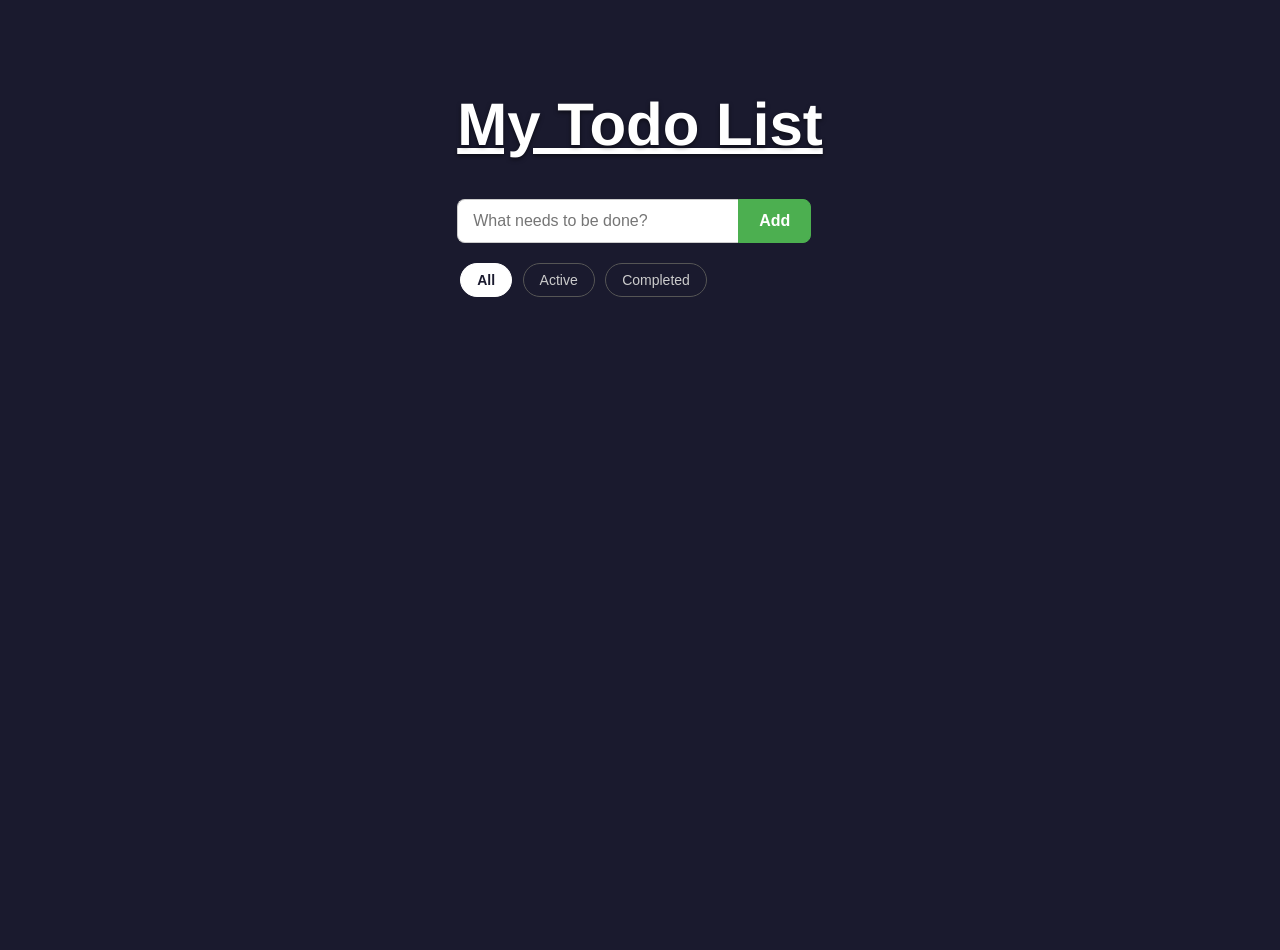
<file: index.html>
<!DOCTYPE html>
<html lang="en">
<head>
    <meta charset="UTF-8">
    <meta name="viewport" content="width=device-width, initial-scale=1.0">
    <title>Learning JavaScript</title>
    <link rel="stylesheet" href="style2.css">
</head>
<body>
<div class="todo app">
    <h1>My Todo List</h1>
    
    <div class="input-section">
        <input type="text" id="todoInput" placeholder="What needs to be done?">
        <button id="addBtn">Add</button>
    </div>

    <div class="filters">
        <button class="filter-btn active" data-filter="all">All</button>
        <button class="filter-btn" data-filter="active">Active</button>
        <button class="filter-btn" data-filter="completed">Completed</button>
    </div>

    <ul id="todoList"></ul>
</div>
    



    <script src = "skeleton2.js"></script>
</body>
</html>
</file>
<file: style2.css>
@keyframes slideIn {
    from {
        opacity: 0;
        transform: translateY(-20px); /* Starts 20px higher up */
    }
    to {
        opacity: 1;
        transform: translateY(0); /* Ends in its normal position */
    }

} body {
    font-family: Arial, sans-serif;
    display: flex;
    flex-direction: column;
    align-items: center; /* Centers everything horizontally */
    background-color: #1a1a2e; /* Assuming your dark blue background */
    color: white;
    min-height: 100vh;
    margin: 0;
    padding-top: 50px;
}

h1{
    font-size: 60px;
    color: white;
    font-family:'Lucida Sans', 'Lucida Sans Regular', 'Lucida Grande', 'Lucida Sans Unicode', Geneva, Verdana, sans-serif;
    text-decoration: underline;
    text-shadow: 0 2px 4px rgba(0,0,0,0.5);
    text-rendering: geometricPrecision;
    text-align: center;
}

.todo app {
    display: flex;
    justify-content: center; /* Centers the buttons */
    align-items: center; /* Aligns them vertically */
    gap: 15px; /* Adds perfect space between them */
    margin-top: 20px; /* Space between input and buttons */
    margin-bottom: 30px; /* Space between buttons and the list */
}

/* Container to align the input and button side-by-side */
.input-section {
    display: flex;
    justify-content: left;
    margin-bottom: 20px;
    margin-top: 20px;
}

/* The Text Input Box */
#todoInput {
    padding: 12px 15px;
    font-size: 16px;
    border: 1px solid #ccc;
    border-right: none; /* Removes the right border so it touches the button */
    border-radius: 8px 0 0 8px; /* Rounds only the left corners */
    outline: none;
    width: 250px;
    transition: border-color 0.3s;
}

/* Change border color when you click inside the box */
#todoInput:focus {
    border-color: #4CAF50; 
}

/* The Add Button */
#addBtn {
    padding: 12px 20px;
    font-size: 16px;
    font-weight: bold;
    color: white;
    background-color: #4CAF50; /* Green */
    border: 1px solid #4CAF50;
    border-radius: 0 8px 8px 0; /* Rounds only the right corners */
    cursor: pointer;
    transition: background-color 0.3s;
}

/* Darker green when you hover over it */
#addBtn:hover {
    background-color: #45a049;
}


/* Style for all filter buttons */
.filter-btn {
    padding: 8px 16px;
    font-size: 14px;
    background-color: transparent;
    color: #ccc; /* Light gray text for inactive state */
    border: 1px solid #555;
    border-radius: 20px; /* Pill shape */
    cursor: pointer;
    margin: 0 3px; /* Space between buttons */
    transition: all 0.3s ease;
    justify-content: center;
}

/* Hover effect for inactive buttons */
.filter-btn:hover {
    background-color: #555;
    color: white;
}

/* Style for the button that is currently selected */
.filter-btn.active {
    background-color: white;
    color: #1a1a2e; /* Dark text to contrast with the white background */
    border-color: white;
    font-weight: bold;
}

/* Target the UL that holds your todos */
#todoList {
    list-style-type: none; /* Removes the bullet points */
    padding: 0;
    margin: 20px 0;
    width: 100%;
    max-width: 400px; /* Keeps the list from getting too wide */
}   

/* Target each individual item */
#todoList li {
    display: flex; /* Puts the checkbox, text, and button in a row */
    align-items: center; /* Centers them vertically */
    justify-content: space-between; /* Pushes the delete button to the right */
    background-color: #ffffff; /* White background for the item */
    color: #333; /* Dark text so you can read it */
    padding: 10px 15px;
    margin-bottom: 10px; /* Space between items */
    border-radius: 8px; /* Rounded corners */
    box-shadow: 0 2px 5px rgba(0,0,0,0.2); /* Slight shadow to make it pop */
    animation: slideIn 0.3s ease-out forwards;
}

/* Space out the checkbox from the text */
#todoList li input[type="checkbox"] {
    width: 20px;
    height: 20px;
    cursor: pointer;
    transition: transform 0.2s ease;
}

/* Make the checkbox grow slightly when you click it */
#todoList li input[type="checkbox"]:active {
    transform: scale(1.3);
}

/* When the item is completed, fade the text smoothly */
#todoList li.completed span {
    text-decoration: line-through;
    color: #888;
    opacity: 0.6;
}

/* Style the task text */
#todoList li span {
    flex-grow: 1; /* Makes the text take up the middle space */
    font-size: 16px;
    font-family: sans-serif;
    word-break: break-word; /* Prevents long words from breaking the layout */
    transition: color 0.3s ease, opacity 0.3s ease;
}

/* Target the delete button */
.delete-btn {
    background: none;
    border: none;
    color: red;
    font-size: 18px;
    cursor: pointer;
    transition: transform 0.2s; /* Smooth hover effect */
}

/* Make it grow slightly when you hover over it */
.delete-btn:hover {
    transform: scale(1.3);
}

/* Style for completed tasks */
#todoList li.completed {
    background-color: #e0e0e0; /* Slightly gray background */
    opacity: 0.7; /* Make it look faded */
}

/* Add a strikethrough to the text of completed tasks */
#todoList li.completed span {
    text-decoration: line-through;
    color: #777;
}
</file>
